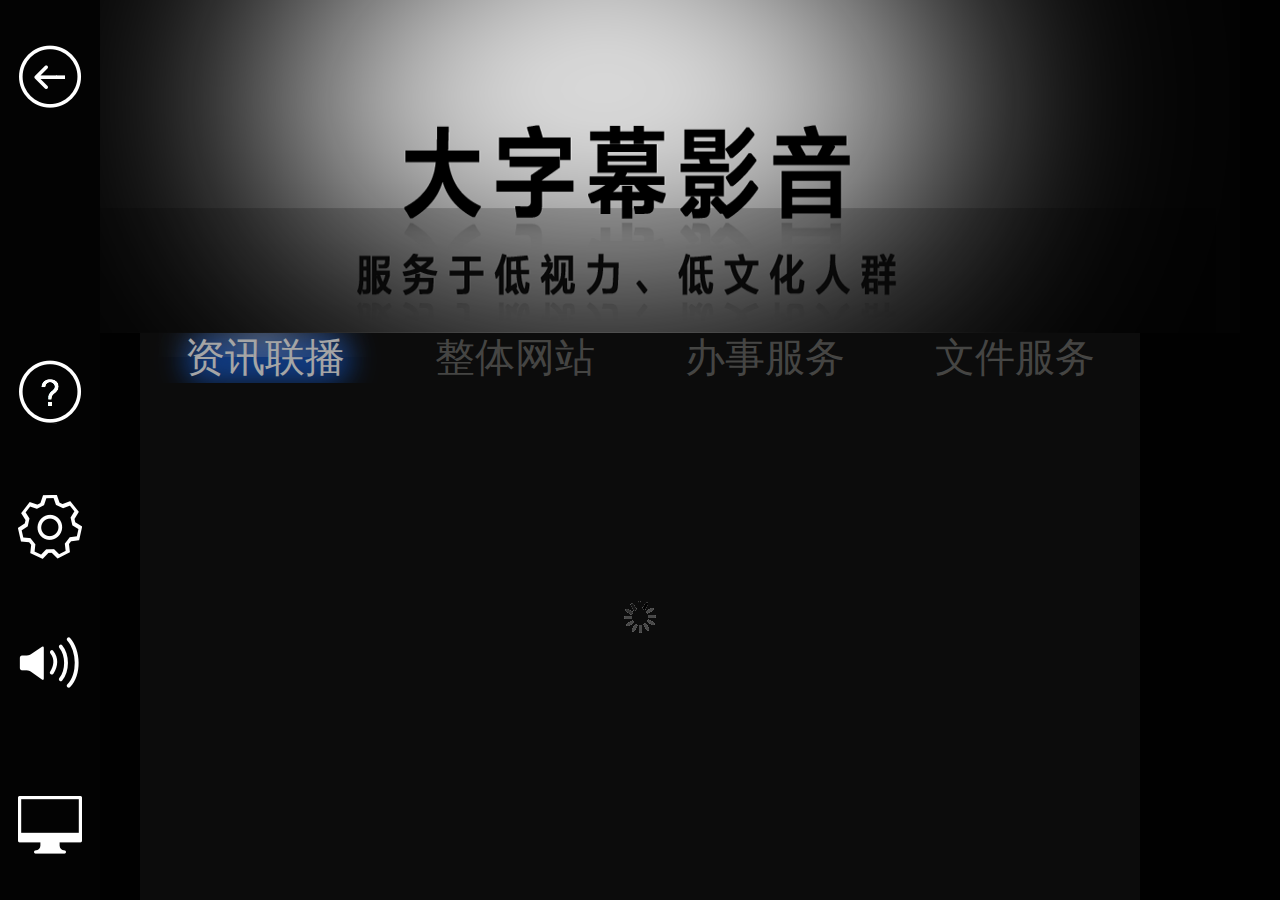
<file: index.html>
<!DOCTYPE html PUBLIC "-//W3C//DTD XHTML 1.0 Transitional//EN" "http://www.w3.org/TR/xhtml1/DTD/xhtml1-transitional.dtd">
<html xmlns="http://www.w3.org/1999/xhtml">
<head>
	<meta name="renderer" content="webkit">
	<meta http-equiv="content-type" content="text/html;charset=utf-8">
	<meta name="description" content="中国政务信息无障碍建设是在中央网信办、工信部、住建部、民政部、中残联和全国老龄办统一领导下，由中国互联网协会和国家信息无障碍公共服务平台开展的建设工作。智能化网站无障碍服务是适合于盲人等其他各种障碍人群平等的、方便地地获取和利用信息" />
	<meta name="keywords" content="信息无障碍" />
	<title>信息无障碍公共服务平台</title>
	<link rel="shortcut icon" href="favicon.ico">
	<link rel="stylesheet" type="text/css" href="styles/global.css">
	<link rel="stylesheet" type="text/css" href="styles/reset.css">
	<link rel="stylesheet" type="text/css" href="styles/main.css">
	<link rel="stylesheet" type="text/css" href="styles/navigation.css">
	<link rel="stylesheet" type="text/css" href="styles/column.css">
	<link rel="stylesheet" type="text/css" href="styles/list.css">
	<link rel="stylesheet" type="text/css" href="styles/art.css">
	<link rel="stylesheet" type="text/css" href="styles/help.css">
	<link rel="stylesheet" type="text/css" href="styles/set.css">
	<link rel="stylesheet" type="text/css" href="styles/introduction.css">
	<link rel="stylesheet" type="text/css" href="styles/animate.css">
	<link rel="stylesheet" type="text/css" href="scripts/Components/tips/tips.css">
	<link rel="stylesheet" type="text/css" href="scripts/Components/loading/loading.css">
</head>
<body scroll="no">
    <!-- 语音配置部分 -->
    <div id="yx_config" style="display:none;">
        <a href="#" id="yx_sid">35530</a>
        <a href="#" id="yx_lid"></a>
        <a href="#" id="yx_tid">2721</a>
        <a href="http://wza.yanliang.gov.cn/yxsm/index.php?m=api&a=load&n=os&tid=1" target="_blank" id="yx_recodownload">yx_recodownload</a>
        
        <a href="http://wza.yanliang.gov.cn/yxsm/cache/voices/voices1/" id="yx_voicespath">voices</a>
        <a href="http://wza.yanliang.gov.cn/yxsm/index.php?m=socket&a=get" id="yx_socketpath">socket</a>
  
        <a href="http://wza.yanliang.gov.cn/yxsm/index.php?m=translate&a=get" id="yx_translatepath">translate</a>
        <a href="http://wza.yanliang.gov.cn/yxsm/index.php?m=logger&a=struct" id="yx_logpath">logger</a>
        <a href="http://wza.yanliang.gov.cn/yxsm/index.php?m=suggest&a=index" id="yx_suggestpath">suggest</a>
        <a href="http://wza.yanliang.gov.cn/yxsm/index.php?m=proxy&a=show&q_url=" id="yx_proxyurl">proxy</a>
        <a href="http://wza.yanliang.gov.cn/yxsm/index.php?m=apim2&a=" router="scate" orc="sgcate" id="yx_cateurl">siteurl</a>
        <a href="http://wza.yanliang.gov.cn/yxsm/index.php?m=apim2&a=" router="smap" id="yx_mapurl">mapurl</a>
        <a href="http://wza.yanliang.gov.cn/yxsm/index.php?m=apim2&a=" router="shot" id="yx_hoturl">hoturl</a>
        <a href="http://wza.yanliang.gov.cn/yxsm/index.php?m=apim2&a=" router="slist" id="yx_listurl"></a>
        <a href="http://wza.yanliang.gov.cn/yxsm/index.php?m=apim2&a=" router="sart" id="yx_arturl">proxy</a>
    	<a href="http://wza.yanliang.gov.cn/yxsm/index.php?m=apim2&a=" router="smore" id="yx_moreurl"></a>
        <a href="http://wza.yanliang.gov.cn/yxsm/index.php?m=apim2&a=" router="sindex" id="yx_indexurl"></a>
        <a href="http://wza.yanliang.gov.cn/yxsm/index.php?m=apim2&a=" router="snew", id="yx_newsurl"></a>
        <a href="http://wza.yanliang.gov.cn/yxsm/index.php?m=apim2&a=" router="sortByDate", id="yx_sorturl"></a>
        <a href="#" baseurl="" basename="" id="yx_base"></a>
    </div>
    <div id="base">
    	<div id="navigation"></div>
    	
		<div id="help">
			<div id="help-back"></div>
			<div id="help-back-float">返回到上一步<br />请按shift再加左键</div>
			<div id="help-introduction"></div>
			<div id="help-introduction-float">打开或关闭帮助<br />请按shift再加右键</div>
			<div id="help-set"></div>
			<div id="help-set-float">打开或关闭设置<br />请按shift再加下键</div>
			<div id="help-vol"></div>
			<div id="help-vol-float">打开或关闭声音<br />请按shift再加上键</div>
			<a href="download/cmset.msi" target="_blank" id="help-desk"></a>
			<div id="help-desk-float">下载客户端</div>
		</div>

		
		<div id="introduction"> </div>
		
		<div id="set"> </div>

		<div id="fmovie"> </div>
		
		<div id="tmovie"> </div>
		
		<div id="list"> </div>

		<div id="art"> </div>	
    </div>

	<script src="scripts/jquery.js" type="text/javascript"></script>
	<!-- 基础区（基本没有包含关系） -->
	<script type="text/javascript" src="scripts/ph.js"></script>
	<script type="text/javascript" src="scripts/fwhelper.js?v=1.0.0.1"></script>
	<script type="text/javascript" src="scripts/storage.js?v=1.0.0.1"></script>
	<script type="text/javascript" src="scripts/configure.js?v=1.1.0.1"></script>
	<script type="text/javascript" src="scripts/router.js?v=1.0.0.1"></script>
	<script src="scripts/YRAPI.js" type="text/javascript"></script>
	<script src="scripts/YDAPI/YDAPI.js?v=1.1.0.1" type="text/javascript"></script>
	<script type="text/javascript" src="scripts/data.js?v=1.0.0.1"></script>
	<script type="text/javascript" src="scripts/theme.js"></script>

	<script type="text/javascript" src="scripts/dataline.js"></script>
	<script type="text/javascript" src="scripts/entrance/main.js"></script>
    <script type="text/javascript" src="scripts/entrance/component.js"></script>
	<!-- 插件区（有包含关系） -->

	<!-- 框架区（有包含关系） -->
	<script type="text/javascript" src="scripts/base.js?v=1.0.0.1"></script>
	<script type="text/javascript" src="scripts/frame.js?v=1.2.0.2"></script>
</body>
</html>
</file>
<file: styles/global.css>
html,
body {
    font-family: Helvetica, Tahoma, Arial, STXihei, "华文细黑", "Microsoft YaHei", "微软雅黑", SimSun, "宋体", Heiti, "黑体", sans-serif;
    background-size: contain;
    overflow: hidden;
    width: 100%;
    height: 100%; 
    left: 0;
    top: 0;
}

div{
    -moz-user-select: none; /*火狐*/
    -webkit-user-select: none; /*webkit浏览器*/
    -ms-user-select: none; /*IE10*/
    -khtml-user-select: none; /*早期浏览器*/
    user-select: none;
}

.disable-animation {
    transition: 0s !important;
    -webkit-transition: 0s !important;
    -moz-transition: 0s !important;
    -ms-transition: 0s !important; 
}

.transition_3{
    transition: .3s;
    -webkit-transition: .3s;
    -moz-transition: .3s;
    -ms-transition: .3s;
}
    
.clearfix:after {
  content: " ";
  display: block;
  clear: both;
  height: 0;
}

.clearfix {
  zoom: 1;
}

.hide {
    display: none !important;
}

.show {
    display: block !important;
    visibility: visible !important;
}

.clear_float{
    clear: both;
}

.disabled{
    display: none;
}

::selection { background:#0fb24e; color:#fff;}
::-moz-selection { background:#0fb24e; color:#fff;}
::-webkit-selection { background:#0fb24e; color:#fff;}
</file>
<file: styles/main.css>
#base{
	position: absolute;
	left: 0;top: 0;
	right: 0;bottom: 0;
	overflow: hidden;
	background-color: #010101;

    cursor: url(../images/b3.cur),auto;
    cursor: url(../images/b3.cur),-moz-zoom-out;
}
</file>
<file: styles/navigation.css>
#navigation {
	position: absolute;
	left: 0;top: 0;
	right: 0;bottom: 0;
	color: #5F5F5D;
    font-size: 35px;
}

#navigation-logo{
    position: absolute;
    top: 0;
    width: 1200px;
    left: 50%;
    top: 0;
    margin-left: -600px;
    height: 333px;
    background-image: url(../images/movie.png);
    background-size: 100% 100%;
    background-repeat: no-repeat;
}

#navigation-limit {
	position: absolute;
    top: 333px;
    bottom: 0;
    width: 1000px;
    left: 50%;
    margin-left: -500px;
}

#navigation-cata {
	width: 1000px;
	height: 50px;
}

#navigation-cata li {
	float: left;
    width: 250px;
    text-align: center;
    line-height: 50px;
    font-size: 40px;
    color: #5f5f5d;
}

.navigation-cata-focus {
    background-image: url(../images/on.png);
    background-repeat: no-repeat;
    background-position:center center;
	color: #fff !important;
}

#navigation-list {
	position: absolute;
	top: 70px;
	left: 0;
	width: 250px;
}

#navigation-list li {
	width: 250px;
	height: 75px;
	text-align: center;
	line-height: 75px;
}

.navigation-list-focus {
    background-image: url(../images/lson.png);
    background-repeat: no-repeat;
    background-position:center center;
	color: #fff !important;
}
</file>
<file: styles/column.css>
#fmovie {
    position: absolute;
    left: 85px;
    top: 0;
    right: 0;
    height: 100%;
    min-height: 720px;
    z-index: 1;
    background-color: #040404;
    display: none;
    color: #fff;
    list-style: none;

    cursor: url(../images/b3.cur),auto;
    cursor: url(../images/b3.cur),-moz-zoom-out;
}

#fmovie-cont {
	width: 1100px;
    position: absolute;
    top: 0;
    bottom: 0;
    left: 50%;
    margin-left: -550px;
}

#fmovie-close {
	width: 100px;
	height: 50px;
	position: absolute;
	top:40px;
	right: 0;
	line-height: 48px;
	text-align: center;
	font-size: 48px;
	z-index: 2;
}

#fmovie-cata {
	position: absolute;
	left: 0;
	top: 40px;
	bottom: 40px;
	width: 100%;
	overflow: hidden;
}

#fmovie-cata-move {
	position: absolute;
	top: 50%;
	bottom: 0;
	width: 100%;
}

.fmovie-cata-e {
	height: 80px;
	text-align: left;
	font-size: 35px;
	width: 100%;
}

.fmovie-cata-e:hover {
	font-size: 52px;
} 

.fmovie-cata-e-foucs {
	font-size: 52px;
	height: 500px;
	color: #fff;
	font-weight: bold;
}

.fmovie-main-e-foucs{
	border: 2px solid rgb(255, 255, 255);
    box-shadow: 0 0 5px 5px rgba(255, 255, 255, 0.49);
}


#fmovie-main {
	height: 310px;
    position: absolute;
    top: 50%;
    margin-top: -155px;
    left: 40px;
    right: 0;
}

#fmovie-main-move {
	height: 100%;
    position: absolute;
    top: 0;
    bottom: 0;
    left: 0;
	white-space: nowrap;
}

.fmovie-main-e {
	position: absolute;
	top: 0;
	bottom: 0;
	left: 0;
	width: 400px;
    height: 310px;
    background-color: #222222;
    display: inline-block;
    font-size: 52px;
	overflow: hidden;
	text-overflow: ellipsis;
}

.fmovie-main-e table {
	width: 100%;
    height: 100%;
    border-collapse: separate;
    border-spacing: 0;
}

.fmovie-main-e tbody {
    display: table-row-group;
}

.fmovie-main-e tr {
    display: table-row;
}

.fmovie-main-e table td {
    vertical-align: middle;
    text-align: center;
    line-height: 62px;
}

#fmovie-cata-up {
	position: absolute;
	top: 0;
	left: 165px;
	width: 100px;
	height: 45px;
	background-image: url(../images/up.png);
    background-repeat: no-repeat;
    background-position: center;
    background-size: 100%;
	display: none;
}

#fmovie-cata-down {
	position: absolute;
	bottom: 0;
	left: 165px;
	width: 100px;
	height: 45px;
	background-image: url(../images/down.png);
    background-repeat: no-repeat;
    background-position: center;
    background-size: 100%;
	display: none;
}

#fmovie-main-left {
	position: absolute;
	left: -10px;
	top: 130px;
	width: 45px;
	height: 100px;
	background-image: url(../images/left.png);
    background-repeat: no-repeat;
    background-position: center;
    background-size: 200%;
	display: none;
	z-index: 2;
}

#fmovie-main-right {
	position: absolute;
	right: 0;
	top: 130px;
	width: 45px;
	height: 100px;
	background-image: url(../images/right.png);
    background-repeat: no-repeat;
    background-position: center;
    background-size: 200%;
	display: none;
	z-index: 2;
}

#fmovie-main-move li:hover {
	border: 2px solid rgb(255, 255, 255);
    box-shadow: 0 0 5px 5px rgba(255, 255, 255, 0.49);
}
</file>
<file: styles/list.css>
#list {
    position: absolute;
    left: 10px;
    top: 0;
    right: 0;
    height: 100%;
    z-index: 1;
    background-color: #040404;
    color: #fff;
    list-style: none;
    font-size: 52px;
    overflow: auto;
    display: none;
}

#list-cont {
	position: absolute;
    top: 50px;
    bottom: 50px;
    left: 90px;
    right: 90px;
}

#list-more {
    position: absolute;
    left: 50%;
    margin: 50px 0 0 -150px;
    width: 300px;
    height: 100px;
    background: #606060;
    text-align: center;
    line-height: 100px;
}

#list-close {
    width: 100px;
    height: 50px;
    position: absolute;
    top:20px;
    left: 30px;
    font-size: 48px;
}

#list-main {
    position: absolute;
    top: 0px;
    bottom: 0px;
    left: 0px;
    right: 0px;
}

.list-main-e {
    width: 100%;
    line-height: 80px;
    margin: 20px 0 20px 0;
	color: #c7c7c7;
	letter-spacing: 5px;
}

.list-main-e-foucs {
    color:#FFF;
    font-size: 70px;
	line-height: 100px;
}

.list-main-e:hover {
    color:#FFF;
	font-size: 70px;
}
</file>
<file: styles/art.css>
#art {
    position: absolute;
    left: 50px;
    top: 0;
    right: 0;
    height: 100%;
    z-index: 1;
    background-color: #040404;
    display: none;
    color: #fff;
    list-style: none
    overflow: auto;
    font-size: 52px;

    cursor: url(../images/b3.cur),auto;
    cursor: url(../images/b3.cur),-moz-zoom-out;
}

#art-cont {
    position: absolute;
    top: 10px;
    bottom: 80px;
    left: 0px;
    right: 0;
    overflow-x: hidden;
    overflow-y: auto;
}

#art-header {
    width: 100%;
    height: 100px;
}

#art-close {
    width: 160px;
    height: 60px;
    float: left;
}

#art-list {
    width: 160px;
    height: 60px;
    float: right;
}

#art-close-text,
#art-list-text,
#art-close-img,
#art-list-img {
    width: 100px;
    height: 100px;
    text-align: center;
    line-height: 100px;
}

#art-close-img {
    float: left;
}

#art-close-text {
    float: right;
}

#art-list-img {
    float: right;
}

#art-list-text {
    float: left;
}

#art-main {
    position: absolute;
    top: 40px;
    bottom: 0px;
    left: 80px;
    right: 80px;
    color: #959A97;
}

#art-main-move {
}

#art-main-move >p {
    line-height: 100px;
	letter-spacing: 10px;
	font-size: 60px;
}

#art-title {
    position: absolute;
    height: 60px;
    bottom: 20px;
    left: 80px;
    right: 80px;
    background-color: #DFDFDF;
	display: block;
}

#art-title-text {
    position: absolute;
    left: 20px;
    top: 0;
    bottom: 0;
    right: 200px;
}

#art-title-text>p {
    line-height: 60px;
    overflow: hidden;
    white-space:nowrap; 
    text-overflow:ellipsis; 
    text-align: left;
    color: #171717;
}

#art-title-img {
    position: absolute;
    left: 0;
    top: 0;
    bottom: 0;
    right: 40px;
    background-image: url(../images/biao.png);
    background-repeat: no-repeat;
    background-position: right;
}

.art-chapter-foucs {
   
}

.art-sentence-foucs {
    color: #FFF;
    font-size: 70px;
}

#art-prev {
    width: 50px;
    height: 50px;
    background-color: green;
    display: none;
}

#art-next {
    width: 50px;
    height: 50px;
    background-color: red;
    display: none;
}

#art-stop {
    width: 50px;
    height: 50px;
    background-color: blue;
    display: none;
}
</file>
<file: styles/help.css>
#help {
    position: absolute;
    left: 0;
    top: 0;
    bottom: 0;
    width: 100px;
    z-index: 12;
    color: #fff;
    list-style: none;
    font-size: 48px;

    background-color: #030303;
}

#help-introduction,
#help-set,
#help-vol,
#help-back {
    position: absolute;
    width: 64px;
    height: 64px;

	background: url(../images/slider.png);
	display: block;
	margin-left: 18px;
}

#help-back {
    top: 5%;
	background-position: 0 0;
}

#help-back:hover{   
	background-position: 0 -320px;
}


#help-back-float {
    width: 300px;
    height: 100px;
    background-color: #fff;
    position: absolute;
    top: 5%;
    left: 105px;

    font-size: 35px;
    line-height: 50px;
    text-align: center;
    color: #000;

    display: none;
}

#help-introduction {
    top: 40%;
	background-position: 0 -64px;
}

#help-introduction:hover {
	background-position: 0 -384px;
}

#help-introduction-float {
    width: 300px;
    height: 100px;
    background-color: #fff;
    position: absolute;
    top: 40%;
    left: 105px;

    font-size: 35px;
    line-height: 50px;
    text-align: center;
    color: #000;

    display: none;
}

#help-set {
    top: 55%;
	background-position: 0 -128px;
}

#help-set:hover {
	background-position: 0 -448px;
}


#help-set-float {
    width: 300px;
    height: 100px;
    background-color: #fff;
    position: absolute;
    top: 55%;
    left: 105px;

    font-size: 35px;
    line-height: 50px;
    text-align: center;
    color: #000;

    display: none;
}

#help-vol {
    top: 70%;
    background-position: 0 -194px;
}

#help-vol-float {
    width: 300px;
    height: 100px;
    background-color: #fff;
    position: absolute;
    top: 70%;
    left: 105px;

    font-size: 35px;
    line-height: 50px;
    text-align: center;
    color: #000;

    display: none;
}

#help-desk {
	position: absolute;
	bottom: 40px;
	left: 18px;
    width: 64px;
    height: 64px;
	background: url(../images/client1.png) no-repeat;
	
}

#help-desk-float {
    width: 300px;
    height: 70px;
    background-color: #fff;
    position: absolute;
    bottom: 20px;
    left: 105px;

    font-size: 35px;
    line-height: 70px;
    text-align: center;
    color: #000;

    display: none;
}

#help-back-float, #help-introduction-float, #help-set-float,
#help-vol-float, #help-desk-float {
    filter: progid:DXImageTransform.Microsoft.Alpha(opacity=50);
    border-radius:15px;  
}
</file>
<file: styles/set.css>
#set {
    position: absolute;
	left: 100px;
    top: 0;
    right: 0;
    height: 100%;
    min-height: 640px;
    z-index: 10;
    background-color: #000;
    color: #fff;
    list-style: none;
    
    display: none;
}

#set-cont {
    position: absolute;
    height: 700px;
    width: 1000px;
    top: 50%;
    left: 50%;
    margin-left: -500px;
    margin-top: -350px;
    font-size: 60px;
}

#volspeed,
#volsize {
    width: 100%;
    height: 230px;
}

#volsize {
    margin-top: -30px;
}

#volsize-main {
    margin-top: 10px;
}

#volspeed-text,
#volsize-text {
    width: 300px;
    height: 50px;
    line-height: 80px;
    font-size: 60px;
}

#volspeed-main,
#volsize-main {
    width: 1000px;
    height: 150px;
}

#volspeed-down,
#volsize-down{
    width: 400px;
    height: 180px;
    float: left;
    margin: 10px auto;
}

#volspeed-up,
#volsize-up{
    width: 400px;
    height: 180px;
    float: right;
    margin: 10px auto;
    margin-right: 20px;
}

#volspeed-down-img,
#volsize-down-img {
    width: 96px;
    height: 96px;
    float: left;
    margin-top: 25px;
	background: url(../images/slider.png);
}

#volspeed-down-img:hover {
    background-position: -64px -288px;
}

#volspeed-up-img:hover {
    background-position: -64px -192px;
}

#volsize-up-img:hover {
    background-position: -64px -192px;
}

#volsize-down-img:hover {
    background-position: -64px -288px;
}

#volspeed-down-img{
	background-position: -64px -96px;
}
#volsize-down-img{
	background-position: -64px -96px;
}


#volspeed-down-text,
#volsize-down-text{
    width: 200px;
    height: 70px;
    float: left;
    margin: 36px 25px;
    font-size: 50px;
}

#volspeed-up-img,
#volsize-up-img {
    width: 96px;
    height: 96px;
    float: right;
	margin-top: 23PX;
	background: url(../images/slider.png);
}

#volspeed-up-img{
	background-position: -64px 0;
}

#volsize-up-img{
	background-position: -64px 0;	
}

#volspeed-up-text,
#volsize-up-text{
    width: 200px;
    height: 70px;
    float: right;
    margin: 36px 25px;
    font-size: 50px;
}

.vol-main-cont {
    width: 400px;
    height: 150px;
}

.vol-key-right {
    width: 330px;
    height: 50px;
    line-height: 40px;
    text-align: center;
    font-size: 40px;
}

.vol-key-left {
    width: 450px;
    height: 50px;
    line-height: 50px;
    text-align: center;
    font-size: 40px;
}

#theme {
    width: 100%;
    height: 200px;
}

#theme-main {
    width: 850px;
    height: 150px;
    margin: 20px auto;
}

#theme-red-cont {
    width: 120px;
    height: 150px;
    float: left;
}

#theme-red {
    width: 100px;
    height: 100px;
    background: red;  
}

#theme-yellow-cont {
    width: 120px;
    height: 150px;
    position: absolute;
    left: 50%;
    margin-left: -50px;}

#theme-yellow {
    width: 100px;
    height: 100px;
    background: yellow;
}

#theme-white-cont {
    width: 120px;
    height: 150px;
    float: right;
}

#theme-white {
    width: 100px;
    height: 100px;
    background: #fff;
}

#theme-red-text,
#theme-white-text,
#theme-yellow-text {
    width: 100px;
    height: 40px;
    font-size: 30px;
    text-align: center;
    margin-top: 10px;
    margin-left: 5px;
}

#theme-red:hover {
    border: 3px solid #D3D3D3;
    box-shadow: 0 0 5px 5px rgba(255, 255, 255, 0.49);
}

#theme-yellow:hover {
    border: 3px solid #D3D3D3;
    box-shadow: 0 0 5px 5px rgba(255, 255, 255, 0.49);
}

#theme-white:hover {
    border: 3px solid #D3D3D3;
    box-shadow: 0 0 5px 5px rgba(255, 255, 255, 0.49);
}

.theme-foucs {
    border: 3px solid #D3D3D3;
    box-shadow: 0 0 5px 5px rgba(255, 255, 255, 0.49);
}
</file>
<file: styles/introduction.css>
#introduction {
    position: absolute;

	top:0;
	bottom: 0;
	left:140px;
	right: 100px;
    z-index: 11;
    background-color: #333;
    color: #A08E1C;
    list-style: none;
    
    display: none;
}

#introduction-cont {
    position: absolute;
    top: 0;
    bottom: 0;
    left: 0;
    right: 0;
    overflow: auto;
}

#introduction-cont-move {
    width: 85%;
    margin: 10px auto;
}

#introduction-title {
    width: 70%;
    height: 70px;
    margin: 0 auto;
    font-size: 48px;
    text-align: center;
    line-height: 70px;
}

#introduction-title-2 {
    width: 70%;
    height: 70px;
    margin: 0 auto;
    font-size: 48px;
    text-align: center;
    line-height: 70px;
}

.introduction-item {
    margin: 20px 0;
    line-height: 60px;
    font-size: 48px;
    letter-spacing:8px;
}

#introduction-img-quan {
    width: 400px;
    height: 130px;
    margin: 30px auto;
    background-image: url(../images/help/quan.png);
    background-repeat: no-repeat;
}

#introduction-img-space {
    width: 200px;
    height: 70px;
    margin-top: 10px;
    background-repeat: no-repeat;
	margin-left: 30px;
}

.introduction-img-space {
    background-image: url(../images/help/space.png);
}

.introduction-img-space-foucs {
    background-image: url(../images/help/space.gif);
}

#introduction-img-esc {
    width: 200px;
    height: 64px;
    margin-top: 10px;
    background-repeat: no-repeat;
	margin-left: 30px;
}

.introduction-img-esc {
    background-image: url(../images/help/esc.png);
}

.introduction-img-esc-foucs {
    background-image: url(../images/help/esc.gif);
}

#introduction-img-enter {
    width: 200px;
    height: 64px;
    margin-top: 10px;
    background-repeat: no-repeat;
	margin-left: 30px;
}

.introduction-img-enter {
    background-image: url(../images/help/enter.png);
}

.introduction-img-enter-foucs {
    background-image: url(../images/help/enter.gif);
}

#introduction-img-vertical,
#introduction-img-cross {
    width: 200px;
    height: 64px;
    margin-top: 10px;
	margin-left: 30px;
	margin-bottom: 30px;
}

#introduction-img-up {
    width: 80px;
    height: 64px;
    float: left;
    background-repeat: no-repeat;
}

.introduction-img-up {
    background-image: url(../images/help/up.png);
}

.introduction-img-up-foucs {
    background-image: url(../images/help/up.gif);
}

#introduction-img-down {
    width: 80px;
    height: 64px;
    float: left;
    background-repeat: no-repeat;
}

.introduction-img-down {
    background-image: url(../images/help/down.png);
}

.introduction-img-down-foucs {
    background-image: url(../images/help/down.gif);
}

#introduction-img-left {
    width: 80px;
    height: 64px;
    float: left;
    background-repeat: no-repeat;
}

.introduction-img-left {
    background-image: url(../images/help/left.png);
}

.introduction-img-left-foucs {
    background-image: url(../images/help/left.gif);
}

#introduction-img-right {
    width: 80px;
    height: 64px;
    float: left;
    background-repeat: no-repeat;
}

.introduction-img-right {
    background-image: url(../images/help/right.png);
}

.introduction-img-right-foucs {
    background-image: url(../images/help/right.gif);
}

.reader-foucs {
    color: #ffff00;
    line-height: 70px;
    font-size: 60px !important;
}

.introduction-item:hover{
    color: #ffff00;
    line-height: 70px;
    font-size: 60px !important;
}
</file>
<file: scripts/Components/tips/tips.css>
.tips_container{
    width: 100%;
    height: 100%;
    border: 1px solid #fff;
    float: left;
    border-radius: 2px;
    background-color: #FFF;
    box-shadow: 0 3px 2px 2px #E8E8E8;
    overflow: hidden;
}

.tips_items{
  width: 100%;
    height: 100%;
    background-repeat: no-repeat;
    background-color: #fff;
    background-position: center center;
    margin-top:12px
}

.tips_items_name_0{
  color: #4568F5;
  font-size: 18px;
  line-height: 20px;
  cursor: pointer;
  text-decoration: none;
}

.tips_items_name_1{
  color: #414141;
  font-size: 20px;
  line-height: 30px;
  cursor: pointer;
  text-decoration: none;
  max-height: 96px;
  /* height: 22px; */
  /* position: absolute; */
  /* left: 4px; */
  /* right: 4px; */
  /* top: -20px; */
  /* margin-top: -22px; */
  /* width: 100%; */
  padding: 10px 8px 0px 12px;
  /* white-space: nowrap; */
  /* text-overflow: ellipsis; */
  /* background-color: #68677C; */
  opacity: 0.8;
  display: block;
  /* overflow: hidden; */
  /* line-height: 32px; */
  color: #082BA9;
  font-weight: 600;
}

.tips_items_tip_0{
  color: #6F6F6F;
  font-size: 14px;
  padding: 8px 0 0 0;
}

.tips_items_tip_1{
  color: #818181;
  font-size: 14px;
  line-height: 20px;
  padding: 8px;
  max-height: 50%;
  /*height: 80%;*/
  overflow: hidden;
}

.tips_container:hover{
  cursor: default;
    border: 1px solid #AFC5ED;
}

.tips_items_source_time_0{
  color: #A8A4A4;
  font-size: 12px;
}

.tips_items_source_time_1{
  color: #A8A4A4;
  font-size: 12px;
  /* margin-top: 12px; */
  margin: 4px 0 0px 12px;
}

.tips_items_img_0{
  float: left;
  width: 25%;
  background-position: center;
  background-repeat: no-repeat;
  background-size: contain;
}

.tips_items_img_1{
  width: 96%;
  height: 60%;
  margin: 10px auto 0;
  background-position: center;
  background-repeat: no-repeat;
  background-size: contain;
}

.tips_items_text_0{
  float: left;
  width: 70%;
  margin: 0 0 0 5%;
}

.tips_items_text_1{
  width: 100%;
/*  height: 40%;*/
  overflow: hidden;
  background-color: #fff;
}

.tips_from{
    position: absolute;
    /* bottom: 12px; */
    width: 64px;
    line-height: 24px;
    font-size: 12px;
    /* right: -12px; */
    background-color: #E49205;
    display: none;
    margin: 128px 0 0 -4px;
    text-align: center;
    color: #fff;
    max-height: 48px;
    z-index: 1;
}
</file>
<file: scripts/Components/loading/loading.css>
.load_loading{
	position: absolute;
	top: 0;left: 0;
	width: 100%;height: 100%;
	background-color: #1d1d1d;
	opacity: 0.4;
	filter:alpha(opacity=40)
}

.load_loading_container{
	position: absolute;
	top: 50%;left: 50%;
	height: 16px;width: 90px;
	margin-top: -8px;
	margin-left: -45px;
}

.load_loading_span{
	position: absolute;
	width: 16px;height: 16px;
	top: 0;
	background-image: url(images/loadingx16.png);
	background-size: 100% 100%;
}

#loading-gif{
	position: absolute;
	height: 32px;width: 32px;
	left: 50%;top: 50%;
	margin: -16px 0 0 -16px;
	background-image: url(images/loadingx32.gif);
}
</file>
